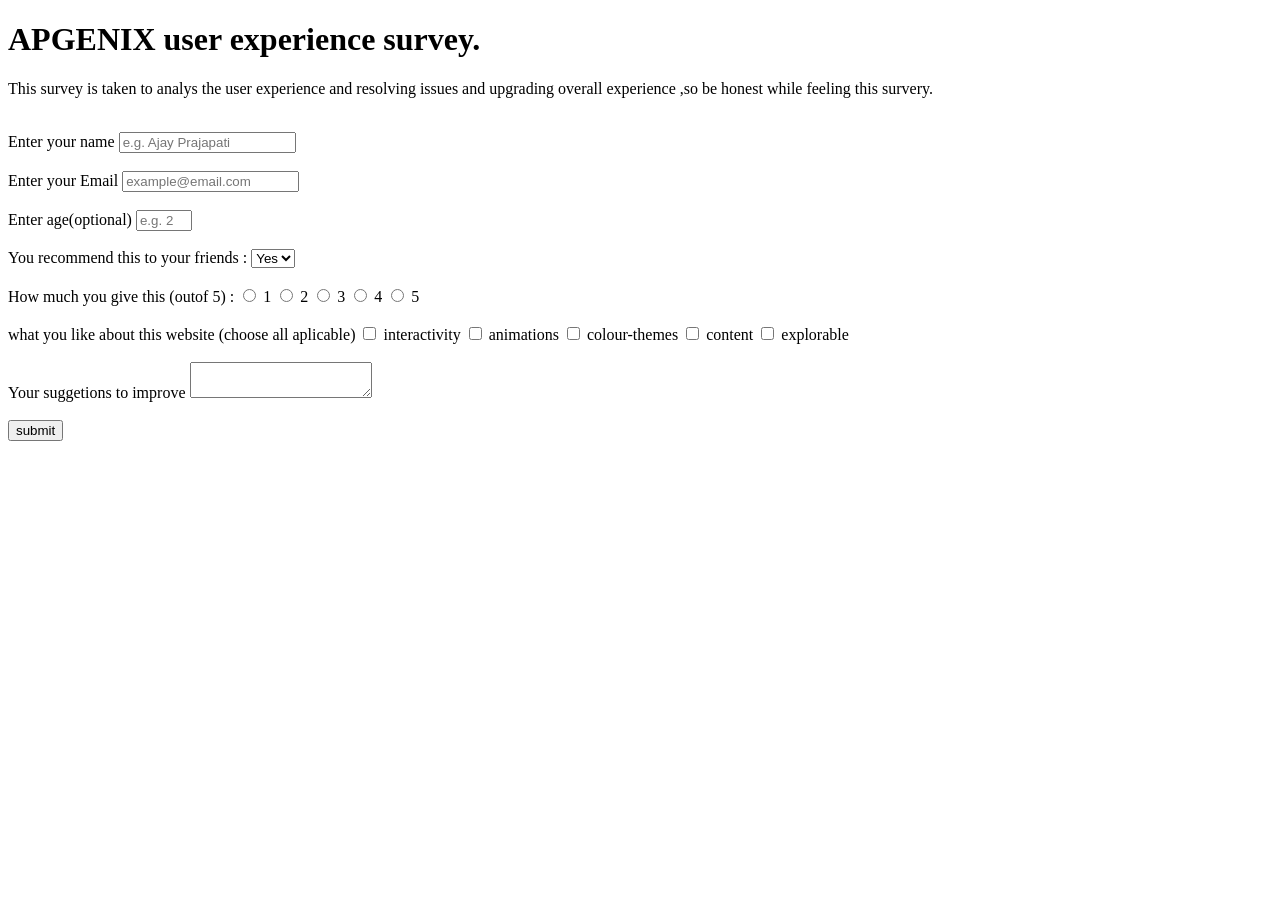
<file: 01-survey-form/index.html>
<!DOCTYPE html>
<html lang="en">
  <head>
    <meta charset="UTF-8" />
    <title>Survey Form</title>
  </head>

  <body>
    <h1 id="title">APGENIX user experience survey.</h1>
    <p id="description">This survey is taken to analys the user experience and resolving issues and upgrading overall experience ,so be honest while feeling this survery.</p> <br>


    <form id="survey-form">

      <label for="name" id="name-label">Enter your name</label>
      <input required id="name"  type="text" placeholder="e.g. Ajay Prajapati"/> <br><br>
        
      <label for="email" id="email-label">Enter your Email</label>
      <input required id="email" type="email" placeholder="example@email.com"/> <br><br>

      <label for="number" id="number-label">Enter age(optional)</label>
      <input 
      id="number"
      type="number"
      max="100"
      min="3"
      placeholder="e.g. 20"
      /> <br><br>

      <label for="dropdown">You recommend this to your friends : </label>

      <select id="dropdown">
        <option>Yes</option>
        <option>No</option>
      </select> <br><br>

      <label>How much you give this (outof 5) :</label>
      <input id="rate1" type="radio" name="suggest" value="1">
      <label for="rate1">1</label>

      <input id="rate2" type="radio" name="suggest" value="2">
      <label for="rate2">2</label>

      <input id="rate3" type="radio" name="suggest" value="3"> 
      <label for="rat32">3</label>

      <input id="rate4" type="radio" name="suggest" value="4">
      <label for="rate4">4</label>

      <input id="rate5" type="radio" name="suggest" value="5">
      <label for="rate5">5</label> <br><br>

      
      <label>what you like about this website (choose all aplicable)</label>
      <input type="checkbox" id="interactivity" value="interactivity"/>
      <label for="interactivity">interactivity</label>

      <input type="checkbox" id="animations" value="animations"/>
      <label for="animations">animations</label>
      
      <input type="checkbox" id="colour-themes" value="colour-themes"/>
      <label for="colour-themes">colour-themes</label>

      <input type="checkbox" id="content" value="content"/>
      <label for="content">content</label>

      <input type="checkbox" id="explorable" value="explorable"/>
      <label for="explorable">explorable</label> <br><br>

      <label for="feekback">Your suggetions to improve</label>
      <textarea id="feedback" row="10" col="50"></textarea> <br><br>

      <button id="submit" type="submit">submit</button>
             

    </form>
  </body>
</html>
</file>
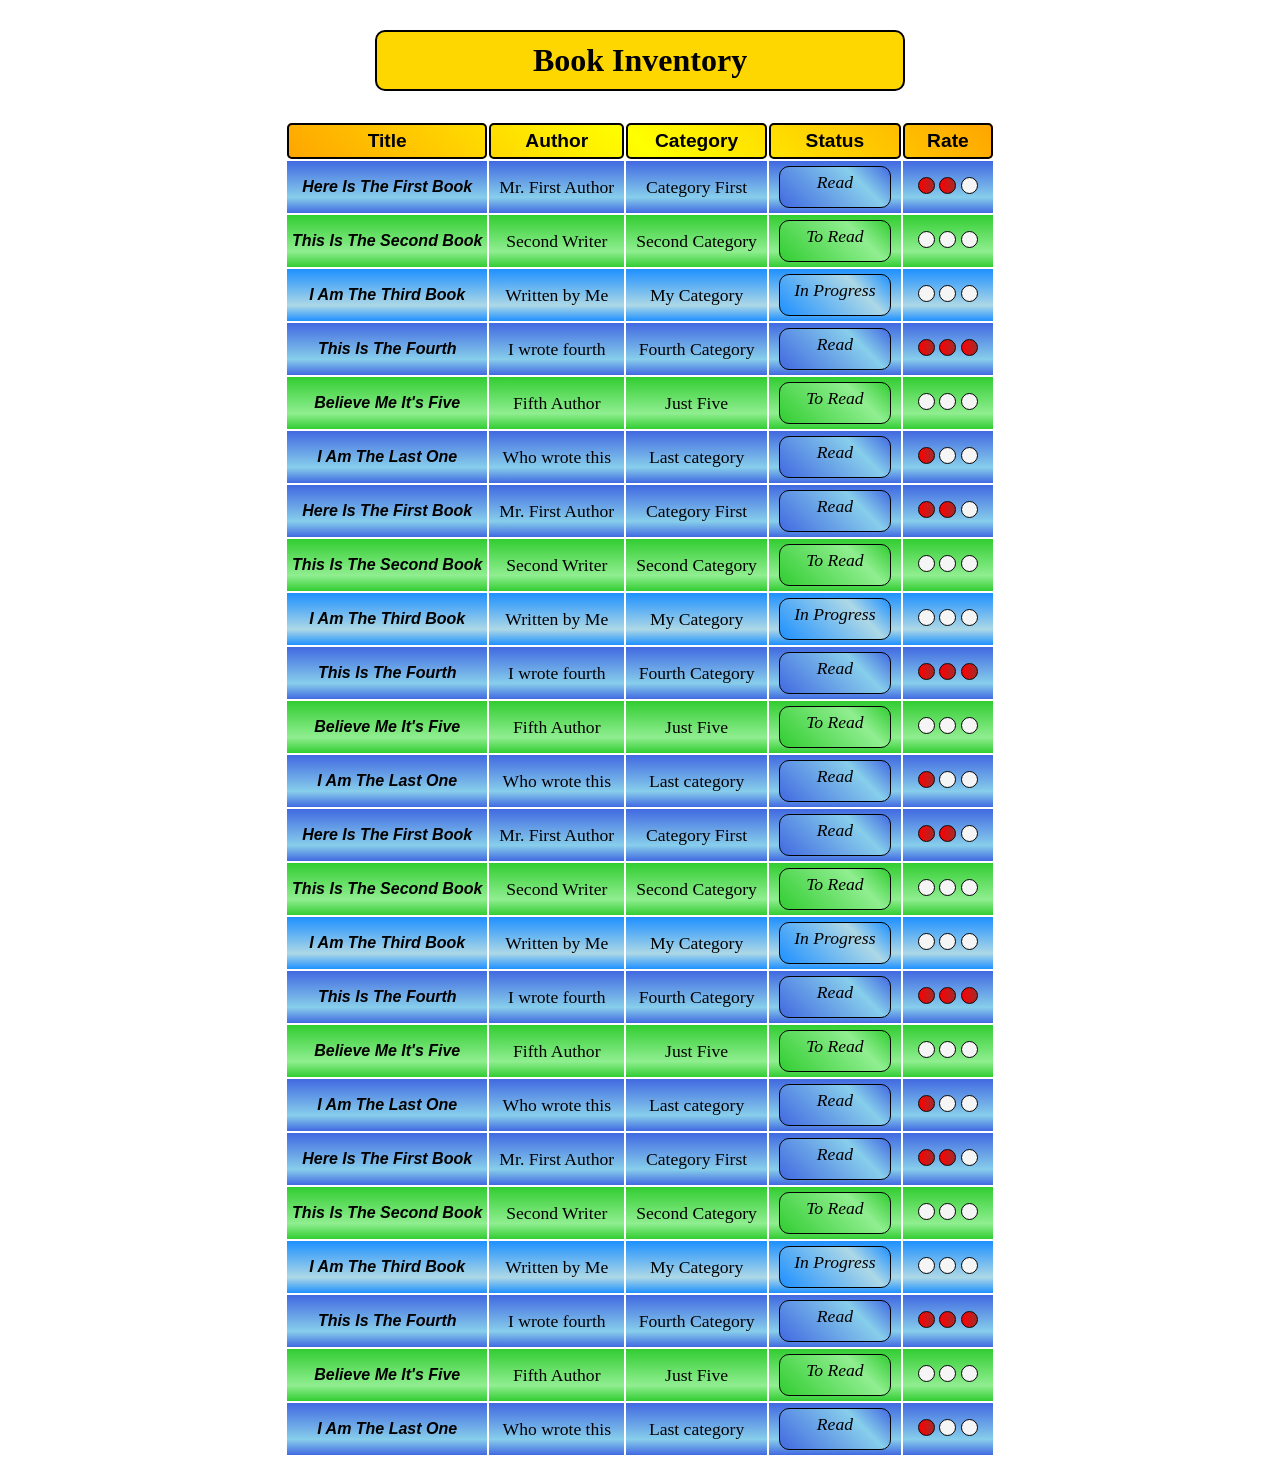
<file: 03-book-inventory/index.html>
<!DOCTYPE html>
<html lang="en">

<head>
  <meta charset="utf-8">
  <title>Book Inventory</title>
  <link rel="stylesheet" href="styles.css">
</head>

<body>
  <h1>Book Inventory</h1>
  <table>
    <thead>
      <th>Title</th>
      <th>Author</th>
      <th>Category</th>
      <th>Status</th>
      <th>Rate</th>
    </thead>
    <tbody>
      <tr class="read">
        <th>Here is the first book</th>
        <td>Mr. First Author</td>
        <td>Category First</td>
        <td><span class="status">Read</span></td>
        <td>
          <span class="rate two">
            <span></span>
            <span></span>
            <span></span>
          </span>
        </td>
      </tr>
      <tr class="to-read">
        <th>This is the Second Book</th>
        <td>Second Writer</td>
        <td>Second Category</td>
        <td><span class="status">To Read</span></td>
        <td>
          <span class="rate">
            <span></span>
            <span></span>
            <span></span>
          </span>
        </td>
      </tr>
      <tr class="in-progress">
        <th>I am the Third Book</th>
        <td>Written by Me</td>
        <td>My Category</td>
        <td><span class="status">In Progress</span></td>
        <td>
          <span class="rate">
            <span></span>
            <span></span>
            <span></span>
          </span>
        </td>
      </tr>
      <tr class="read">
        <th>This is the fourth</th>
        <td>I wrote fourth</td>
        <td>Fourth Category</td>
        <td><span class="status">Read</span></td>
        <td>
          <span class="rate three">
            <span></span>
            <span></span>
            <span></span>
          </span>
        </td>
      </tr>
      <tr class="to-read">
        <th>Believe me It's Five</th>
        <td>Fifth Author</td>
        <td>Just Five</td>
        <td><span class="status">To Read</span></td>
        <td>
          <span class="rate">
            <span></span>
            <span></span>
            <span></span>
          </span>
        </td>
      </tr>
      <tr class="read">
        <th>I am the last One</th>
        <td>Who wrote this</td>
        <td>Last category</td>
        <td><span class="status">Read</span></td>
        <td>
          <span class="rate one">
            <span></span>
            <span></span>
            <span></span>
          </span>
        </td>
      </tr>
      <tr class="read">
        <th>Here is the first book</th>
        <td>Mr. First Author</td>
        <td>Category First</td>
        <td><span class="status">Read</span></td>
        <td>
          <span class="rate two">
            <span></span>
            <span></span>
            <span></span>
          </span>
        </td>
      </tr>
      <tr class="to-read">
        <th>This is the Second Book</th>
        <td>Second Writer</td>
        <td>Second Category</td>
        <td><span class="status">To Read</span></td>
        <td>
          <span class="rate">
            <span></span>
            <span></span>
            <span></span>
          </span>
        </td>
      </tr>
      <tr class="in-progress">
        <th>I am the Third Book</th>
        <td>Written by Me</td>
        <td>My Category</td>
        <td><span class="status">In Progress</span></td>
        <td>
          <span class="rate">
            <span></span>
            <span></span>
            <span></span>
          </span>
        </td>
      </tr>
      <tr class="read">
        <th>This is the fourth</th>
        <td>I wrote fourth</td>
        <td>Fourth Category</td>
        <td><span class="status">Read</span></td>
        <td>
          <span class="rate three">
            <span></span>
            <span></span>
            <span></span>
          </span>
        </td>
      </tr>
      <tr class="to-read">
        <th>Believe me It's Five</th>
        <td>Fifth Author</td>
        <td>Just Five</td>
        <td><span class="status">To Read</span></td>
        <td>
          <span class="rate">
            <span></span>
            <span></span>
            <span></span>
          </span>
        </td>
      </tr>
      <tr class="read">
        <th>I am the last One</th>
        <td>Who wrote this</td>
        <td>Last category</td>
        <td><span class="status">Read</span></td>
        <td>
          <span class="rate one">
            <span></span>
            <span></span>
            <span></span>
          </span>
        </td>
      </tr>
      <tr class="read">
        <th>Here is the first book</th>
        <td>Mr. First Author</td>
        <td>Category First</td>
        <td><span class="status">Read</span></td>
        <td>
          <span class="rate two">
            <span></span>
            <span></span>
            <span></span>
          </span>
        </td>
      </tr>
      <tr class="to-read">
        <th>This is the Second Book</th>
        <td>Second Writer</td>
        <td>Second Category</td>
        <td><span class="status">To Read</span></td>
        <td>
          <span class="rate">
            <span></span>
            <span></span>
            <span></span>
          </span>
        </td>
      </tr>
      <tr class="in-progress">
        <th>I am the Third Book</th>
        <td>Written by Me</td>
        <td>My Category</td>
        <td><span class="status">In Progress</span></td>
        <td>
          <span class="rate">
            <span></span>
            <span></span>
            <span></span>
          </span>
        </td>
      </tr>
      <tr class="read">
        <th>This is the fourth</th>
        <td>I wrote fourth</td>
        <td>Fourth Category</td>
        <td><span class="status">Read</span></td>
        <td>
          <span class="rate three">
            <span></span>
            <span></span>
            <span></span>
          </span>
        </td>
      </tr>
      <tr class="to-read">
        <th>Believe me It's Five</th>
        <td>Fifth Author</td>
        <td>Just Five</td>
        <td><span class="status">To Read</span></td>
        <td>
          <span class="rate">
            <span></span>
            <span></span>
            <span></span>
          </span>
        </td>
      </tr>
      <tr class="read">
        <th>I am the last One</th>
        <td>Who wrote this</td>
        <td>Last category</td>
        <td><span class="status">Read</span></td>
        <td>
          <span class="rate one">
            <span></span>
            <span></span>
            <span></span>
          </span>
        </td>
      </tr>
      <tr class="read">
        <th>Here is the first book</th>
        <td>Mr. First Author</td>
        <td>Category First</td>
        <td><span class="status">Read</span></td>
        <td>
          <span class="rate two">
            <span></span>
            <span></span>
            <span></span>
          </span>
        </td>
      </tr>
      <tr class="to-read">
        <th>This is the Second Book</th>
        <td>Second Writer</td>
        <td>Second Category</td>
        <td><span class="status">To Read</span></td>
        <td>
          <span class="rate">
            <span></span>
            <span></span>
            <span></span>
          </span>
        </td>
      </tr>
      <tr class="in-progress">
        <th>I am the Third Book</th>
        <td>Written by Me</td>
        <td>My Category</td>
        <td><span class="status">In Progress</span></td>
        <td>
          <span class="rate">
            <span></span>
            <span></span>
            <span></span>
          </span>
        </td>
      </tr>
      <tr class="read">
        <th>This is the fourth</th>
        <td>I wrote fourth</td>
        <td>Fourth Category</td>
        <td><span class="status">Read</span></td>
        <td>
          <span class="rate three">
            <span></span>
            <span></span>
            <span></span>
          </span>
        </td>
      </tr>
      <tr class="to-read">
        <th>Believe me It's Five</th>
        <td>Fifth Author</td>
        <td>Just Five</td>
        <td><span class="status">To Read</span></td>
        <td>
          <span class="rate">
            <span></span>
            <span></span>
            <span></span>
          </span>
        </td>
      </tr>
      <tr class="read">
        <th>I am the last One</th>
        <td>Who wrote this</td>
        <td>Last category</td>
        <td><span class="status">Read</span></td>
        <td>
          <span class="rate one">
            <span></span>
            <span></span>
            <span></span>
          </span>
        </td>
      </tr>
    </tbody>
  </table>
</body>

</html>
</file>
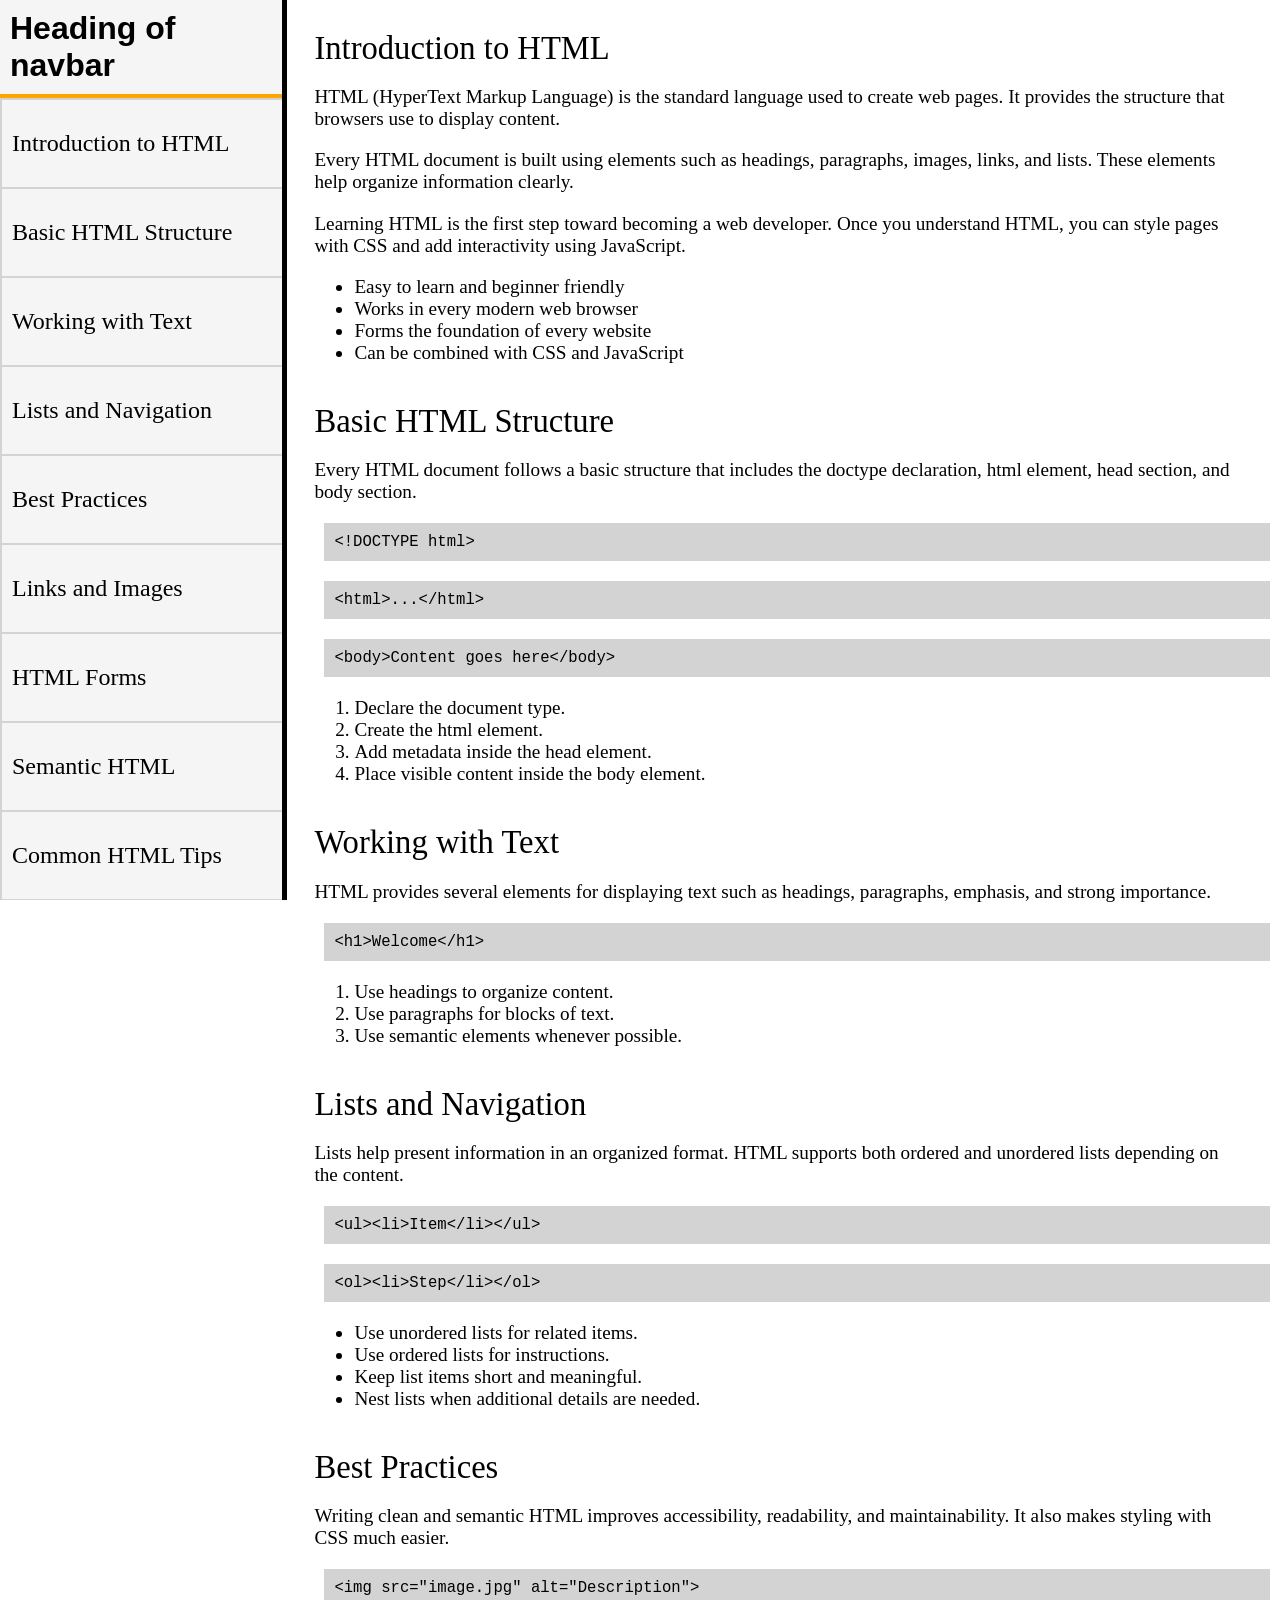
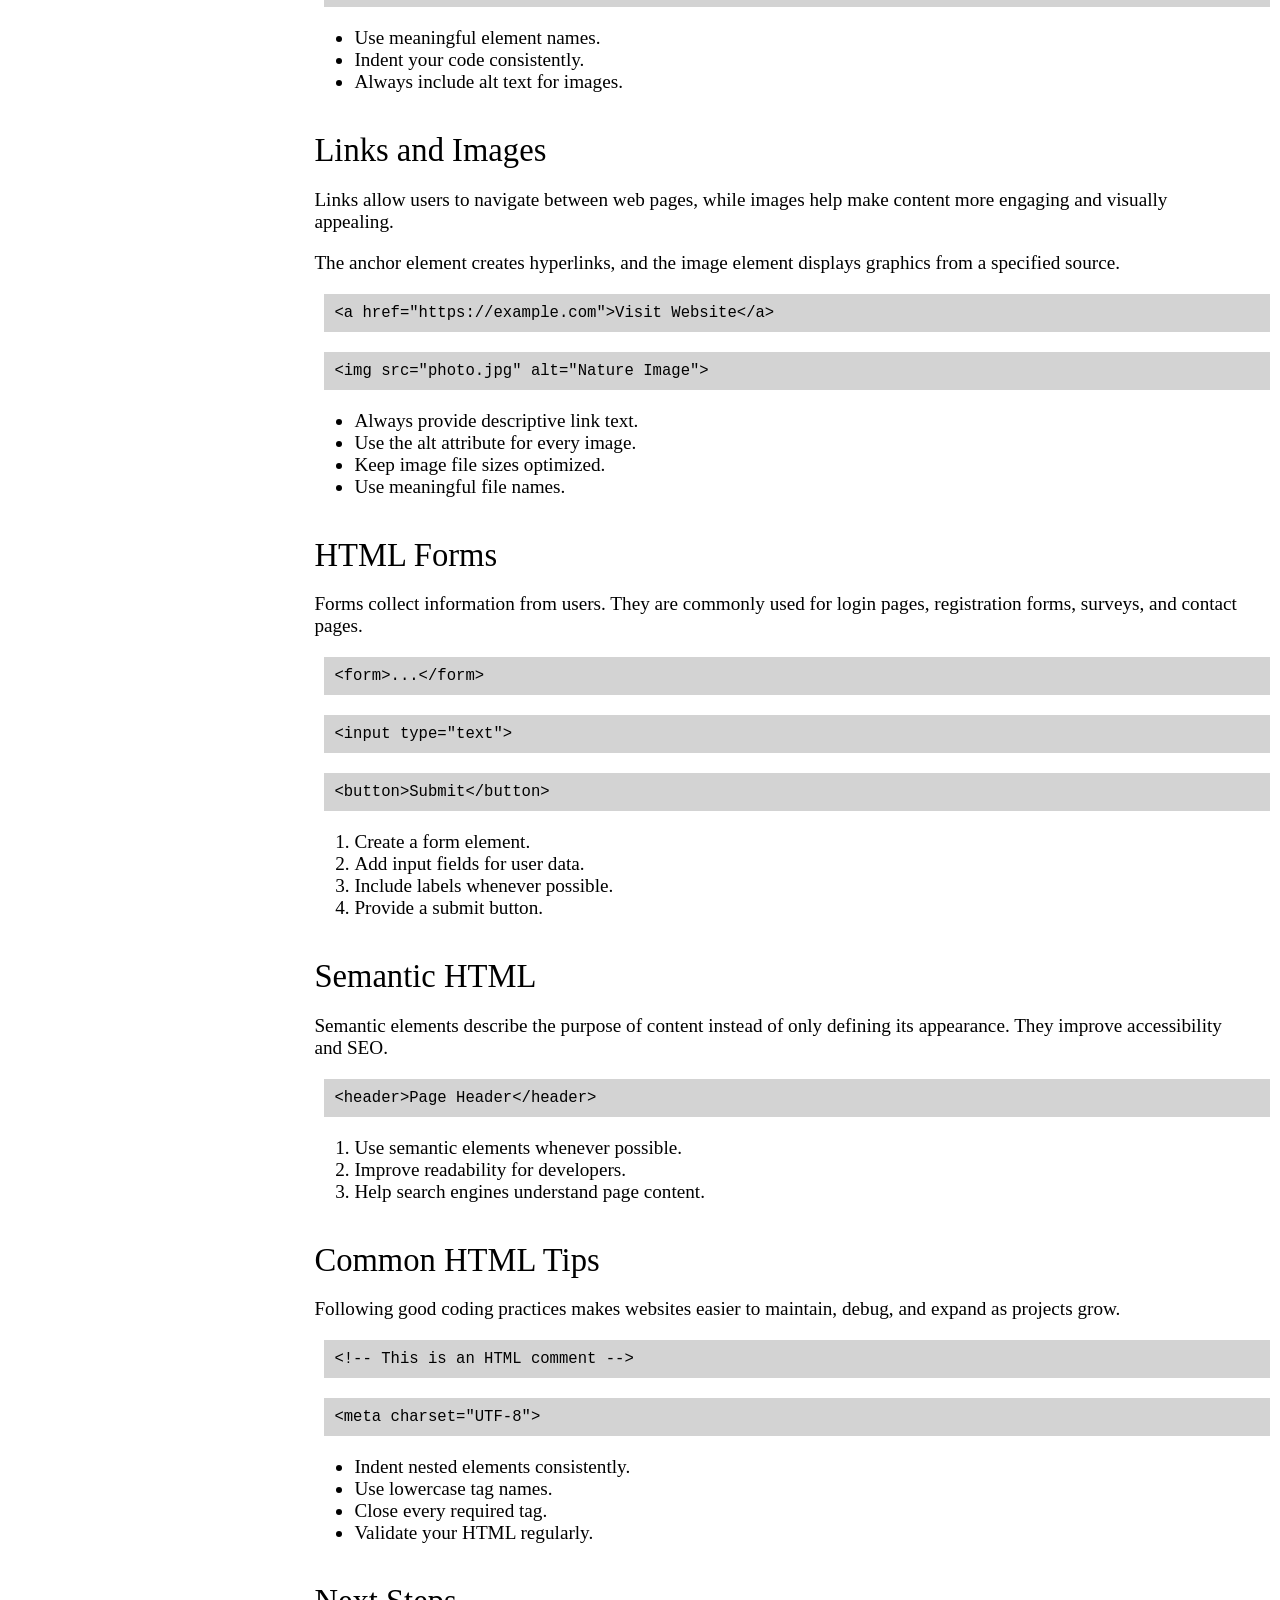
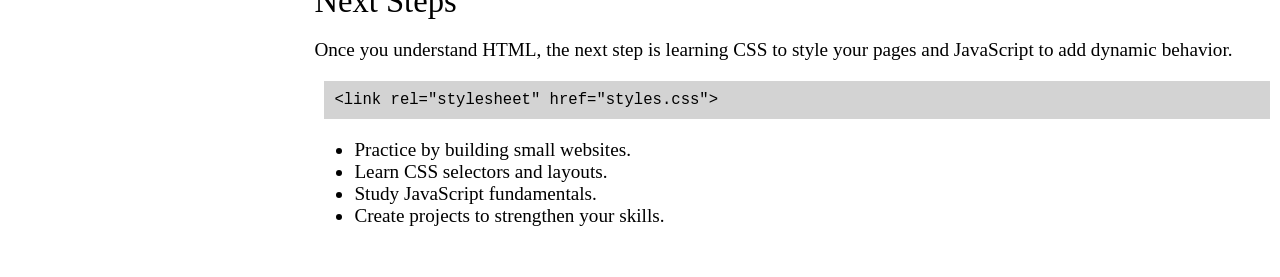
<file: 04-documentation-page/index.html>
<!DOCTYPE html>
<html lang="en">
  <head>
    <meta charset="UTF-8" />
    <title>Technical Documentation Page</title>
    <link rel="stylesheet" href="styles.css">
  </head>

  <body>
    <main id="main-doc">
      <section class="main-section" id="Introduction_to_HTML">
        <header>Introduction to HTML</header>

        <p>HTML (HyperText Markup Language) is the standard language used to create web pages. It provides the structure that browsers use to display content.</p>

        <p>Every HTML document is built using elements such as headings, paragraphs, images, links, and lists. These elements help organize information clearly.</p>

        <p>Learning HTML is the first step toward becoming a web developer. Once you understand HTML, you can style pages with CSS and add interactivity using JavaScript.</p>

        <ul>
          <li>Easy to learn and beginner friendly</li>
          <li>Works in every modern web browser</li>
          <li>Forms the foundation of every website</li>
          <li>Can be combined with CSS and JavaScript</li>
        </ul>
      </section>

      <section class="main-section" id="Basic_HTML_Structure">
        <header>Basic HTML Structure</header>

        <p>Every HTML document follows a basic structure that includes the doctype declaration, html element, head section, and body section.</p>

        <code>&lt;!DOCTYPE html&gt;</code>
        <code>&lt;html&gt;...&lt;/html&gt;</code>
        <code>&lt;body&gt;Content goes here&lt;/body&gt;</code>

        <ol>
          <li>Declare the document type.</li>
          <li>Create the html element.</li>
          <li>Add metadata inside the head element.</li>
          <li>Place visible content inside the body element.</li>
        </ol>
      </section>

      <section class="main-section" id="Working_with_Text">
        <header>Working with Text</header>

        <p>HTML provides several elements for displaying text such as headings, paragraphs, emphasis, and strong importance.</p>

        <code>&lt;h1&gt;Welcome&lt;/h1&gt;</code>

        <ol>
          <li>Use headings to organize content.</li>
          <li>Use paragraphs for blocks of text.</li>
          <li>Use semantic elements whenever possible.</li>
        </ol>
      </section>

      <section class="main-section" id="Lists_and_Navigation">
        <header>Lists and Navigation</header>

        <p>Lists help present information in an organized format. HTML supports both ordered and unordered lists depending on the content.</p>

        <code>&lt;ul&gt;&lt;li&gt;Item&lt;/li&gt;&lt;/ul&gt;</code>
        <code>&lt;ol&gt;&lt;li&gt;Step&lt;/li&gt;&lt;/ol&gt;</code>

        <ul>
          <li>Use unordered lists for related items.</li>
          <li>Use ordered lists for instructions.</li>
          <li>Keep list items short and meaningful.</li>
          <li>Nest lists when additional details are needed.</li>
        </ul>
      </section>

      <section class="main-section" id="Best_Practices">
        <header>Best Practices</header>

        <p>Writing clean and semantic HTML improves accessibility, readability, and maintainability. It also makes styling with CSS much easier.</p>

        <code>&lt;img src="image.jpg" alt="Description"&gt;</code>

        <ul>
          <li>Use meaningful element names.</li>
          <li>Indent your code consistently.</li>
          <li>Always include alt text for images.</li>
        </ul>
      </section>

      <section class="main-section" id="Links_and_Images">
        <header>Links and Images</header>

        <p>Links allow users to navigate between web pages, while images help make content more engaging and visually appealing.</p>

        <p>The anchor element creates hyperlinks, and the image element displays graphics from a specified source.</p>

        <code>&lt;a href="https://example.com"&gt;Visit Website&lt;/a&gt;</code>
        <code>&lt;img src="photo.jpg" alt="Nature Image"&gt;</code>

        <ul>
          <li>Always provide descriptive link text.</li>
          <li>Use the alt attribute for every image.</li>
          <li>Keep image file sizes optimized.</li>
          <li>Use meaningful file names.</li>
        </ul>
      </section>

      <section class="main-section" id="HTML_Forms">
        <header>HTML Forms</header>

        <p>Forms collect information from users. They are commonly used for login pages, registration forms, surveys, and contact pages.</p>

        <code>&lt;form&gt;...&lt;/form&gt;</code>
        <code>&lt;input type="text"&gt;</code>
        <code>&lt;button&gt;Submit&lt;/button&gt;</code>

        <ol>
          <li>Create a form element.</li>
          <li>Add input fields for user data.</li>
          <li>Include labels whenever possible.</li>
          <li>Provide a submit button.</li>
        </ol>
      </section>

      <section class="main-section" id="Semantic_HTML">
        <header>Semantic HTML</header>

        <p>Semantic elements describe the purpose of content instead of only defining its appearance. They improve accessibility and SEO.</p>

        <code>&lt;header&gt;Page Header&lt;/header&gt;</code>

        <ol>
          <li>Use semantic elements whenever possible.</li>
          <li>Improve readability for developers.</li>
          <li>Help search engines understand page content.</li>
        </ol>
      </section>

      <section class="main-section" id="Common_HTML_Tips">
        <header>Common HTML Tips</header>

        <p>Following good coding practices makes websites easier to maintain, debug, and expand as projects grow.</p>

        <code>&lt;!-- This is an HTML comment --&gt;</code>
        <code>&lt;meta charset="UTF-8"&gt;</code>

        <ul>
          <li>Indent nested elements consistently.</li>
          <li>Use lowercase tag names.</li>
          <li>Close every required tag.</li>
          <li>Validate your HTML regularly.</li>
        </ul>
      </section>

      <section class="main-section" id="Next_Steps">
        <header>Next Steps</header>

        <p>Once you understand HTML, the next step is learning CSS to style your pages and JavaScript to add dynamic behavior.</p>

        <code>&lt;link rel="stylesheet" href="styles.css"&gt;</code>

        <ul>
          <li>Practice by building small websites.</li>
          <li>Learn CSS selectors and layouts.</li>
          <li>Study JavaScript fundamentals.</li>
          <li>Create projects to strengthen your skills.</li>
        </ul>
      </section>

    </main>
    
    <nav id="navbar">
        <header>Heading of navbar</header>
        <ul>
          <li><a class="nav-link" href="#Introduction_to_HTML">Introduction to HTML</a></li>
          <li><a class="nav-link" href="#Basic_HTML_Structure">Basic HTML Structure</a></li>
          <li><a class="nav-link" href="#Working_with_Text">Working with Text</a></li>
          <li><a class="nav-link" href="#Lists_and_Navigation">Lists and Navigation</a></li>
          <li><a class="nav-link" href="#Best_Practices">Best Practices</a></li>
          <li><a class="nav-link" href="#Links_and_Images">Links and Images</a></li>
          <li><a class="nav-link" href="#HTML_Forms">HTML Forms</a></li>
          <li><a class="nav-link" href="#Semantic_HTML">Semantic HTML</a></li>
          <li><a class="nav-link" href="#Common_HTML_Tips">Common HTML Tips</a></li>
          <li><a class="nav-link" href="#Next_Steps">Next Steps</a></li>
        </ul>
      </nav>
  </body>
</html>
</file>
<file: 03-book-inventory/styles.css>
table {
  text-align: center;
  margin: 10px auto;
}

thead {
  position: sticky;
  top: 10px;
  background: linear-gradient(45deg, orange, yellow, orange);
}


thead th {
  font-family: sans-serif;
  padding: 5px;
  height: 20px;
  width: auto;
  border: 2px solid black;
  border-radius: 5px;
  font-size: 1.2em;
}

h1 {
  text-align: center;
  padding: 10px;
  width: 40%;
  margin: 30px auto;
  background-color: gold;
  border-radius: 10px;
  border: 2px solid black;
}

tbody th {
  font-family: sans-serif;
  margin: 5px;
  padding: 5px;
  font-style: italic;
  text-transform: capitalize;
}

tbody td {
  font-weight: 200;
  margin: 5px;
  padding: 5px 10px;
  font-size: 1.1em;
}

tr[class="read"] {
  background: linear-gradient(to bottom,royalblue, skyblue 70%, royalblue);
}

tr[class="to-read"] {
  background: linear-gradient(to bottom, limegreen, lightgreen 70%,limegreen);
}

tr[class="in-progress"] {
  background: linear-gradient(to bottom, dodgerblue,lightblue 70%, dodgerblue);
}

span {
  display: inline-block;
}

span[class="status"] {
  border-radius: 10px;
  font-style: italic;
  width: 100px !important;
}

tr[class="to-read"] span[class="status"] {
  border: 1px solid black;
  background-image: linear-gradient(45deg, limegreen, lightgreen 70%, limegreen);
}

tr[class="read"] span[class="status"] {
  border: 1px solid black;
  background-image: linear-gradient(45deg, royalblue, skyblue 70%, royalblue);
}

tr[class="in-progress"] span[class="status"] {
  border: 1px solid black;
  background-image: linear-gradient(45deg, dodgerblue,lightblue 70%, dodgerblue);
}


span[class="status"],
span[class^="rate"] {
  margin: 0;
  height: 30px;
  width: 60px;
  padding: 5px;
}

span[class^="rate"] > span {
  margin: 5px auto;
  height: 15px;
  width: 15px;
  border: 1px solid white;
  border-radius: 10px;
  background-color: whitesmoke;
  border: 1px solid black;
}

span[class~="one"] span:first-of-type {
  background-image: linear-gradient(to right, red, brown);
}

span[class~="two"] > span:first-child,
span[class~="two"] > span:nth-child(2) {
  background-image: linear-gradient(to right, red, brown);
}

span[class~="three"] > span {
  background-image: linear-gradient(to right, red, brown);
}
</file>
<file: 04-documentation-page/styles.css>
body {
  display: flex;
  margin: 0;
}

html {
  scroll-behavior: smooth;
}


#navbar {
  position: fixed;
  top: 0;
  left: 0;
  width: 22vw;
  height: 100vh;
  background-color: lightgray;
  border-right: 5px solid black;
  text-align: left;
  overflow-y : auto;
  overflow-x : hidden;
}

#navbar header {
  font-size: 2em;
  padding: 10px;
  background-color: whitesmoke;
  border-bottom: 4px solid orange;
  font-weight: bold;
  font-family: sans-serif;
}

#navbar ul {
  padding: 0;
  margin: 0;
}

#navbar li {
  width: 100%;
  font-size: 1.5em;
  background-color: whitesmoke;
  margin: 2px;
  padding: 30px 10px;
  list-style: none;
  text-decoration: none;
  
}

.nav-link {
  text-decoration: none;
  color: black;
}

#main-doc {
  margin-left: 23vw;
  margin-top: 20px;
  margin-bottom: 20px;
}

.main-section {
  margin-right: 20px;
  padding: 10px 20px;
  font-size: 1.2em;
}

.main-section header {
  font-size: 1.7em;
  font-weight: 500;
}

code {
  display: block;
  width: 100%;
  margin: 20px 10px;
  background-color: lightgray;
  padding: 10px;
}

@media (hover: hover) {
  #navbar ul li:hover {
    background-color: orange;
  }
}
</file>
